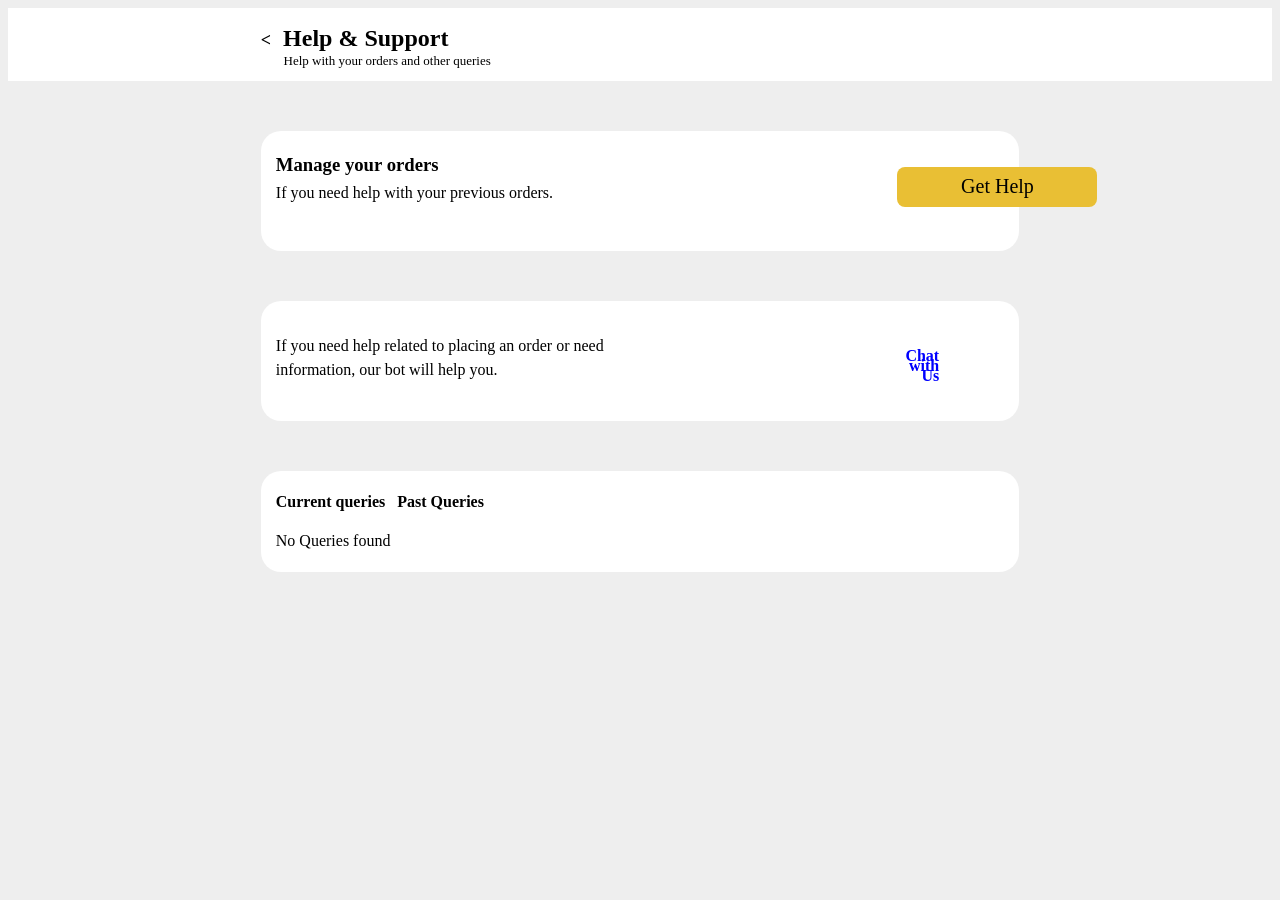
<file: footer/help_n_support.html>
<!DOCTYPE html>
<html lang="en">
<head>
    <meta charset="UTF-8">
    <meta http-equiv="X-UA-Compatible" content="IE=edge">
    <meta name="viewport" content="width=device-width, initial-scale=1.0">
    <title>Support</title>
</head>
<style>
    body {
        background-color: rgb(238, 238, 238);
    }
    /* div {
        border: 1px solid rgb(255, 255, 255);
    } */
    #linhit {
        line-height: 0px;
        padding-top: 10px;
        padding-bottom: 20px;
    }
    .mar {
        width: 60%;
        margin-left: 20%;
    }
    .marl {
        padding-left: 15px;
    }
    .top {
        /* margin-top: 0px; */
        margin-bottom: 50px;
        background-color: white;
    }
    #backbtn {
        font-size: 18px;
    }
    #headerlow {
        font-size: 13px;
    }
    #btn {
        color: black;
        background-color: rgb(233, 191, 52);
        width: 200px;
        height: 40px;
        border-radius: 8px;
        margin-right: 50px;
        margin-top: 26px;
    }
    .btndiv{
        text-align: center;
        margin-left: 250px;
    }
    .cnt1 {
        display: grid;
        grid-template-columns: 50% 50%;
        line-height: 10px;
        padding-top: 10px;
        padding-bottom: 10px;
        padding-left: 15px;
    }
    .height {
        height: 100px;
        border-radius: 20px;
    }
    #chat {
        text-align: right;
        padding-top: 40px;
        padding-right: 80px;
        font-weight: 600;
        color: blue;
    }
    #dtl {
        padding-top: 23px;
        line-height: 24px;
    }
    #hlp {
        margin-top: 25px;
        font-size: 20px;
        font-weight: 520;
        padding-top: 14px;
    }
    #qurs {
        padding-top: 1px;
    }
</style>
<body>
    <div class="top" >
        <div class="mar" id="linhit">
            <h2> <span id="backbtn"><</span>&nbsp; Help & Support</h2> 
            <span id="headerlow">&nbsp;&nbsp;&nbsp;&nbsp;&nbsp;&nbsp;&nbsp;Help with your orders and other queries</span>
        </div>
    </div>
    <div class="mar">
        <div  class="top height cnt1">
            <div>
                <h3>Manage your orders</h3>
                If you need help with your previous orders.
            </div>
            <div class="btndiv">
                <div id="btn"><div id="hlp">Get Help</div></div>
                <!-- <button id="btn">Get Help</button> -->
            </div>
        </div>
        <div class="top marl height cnt1">
            <div id="dtl">
                If you need help related to placing an order or need information, our bot will help you.
            </div>
            <div class="btndiv" id="chat">
                Chat with Us
            </div>
        </div>
        <div class="top marl height" id="qurs">
            <h4> Current queries &nbsp; Past Queries </h4>
            No Queries found
        </div>
    </div>
</body>
</html>
</file>
